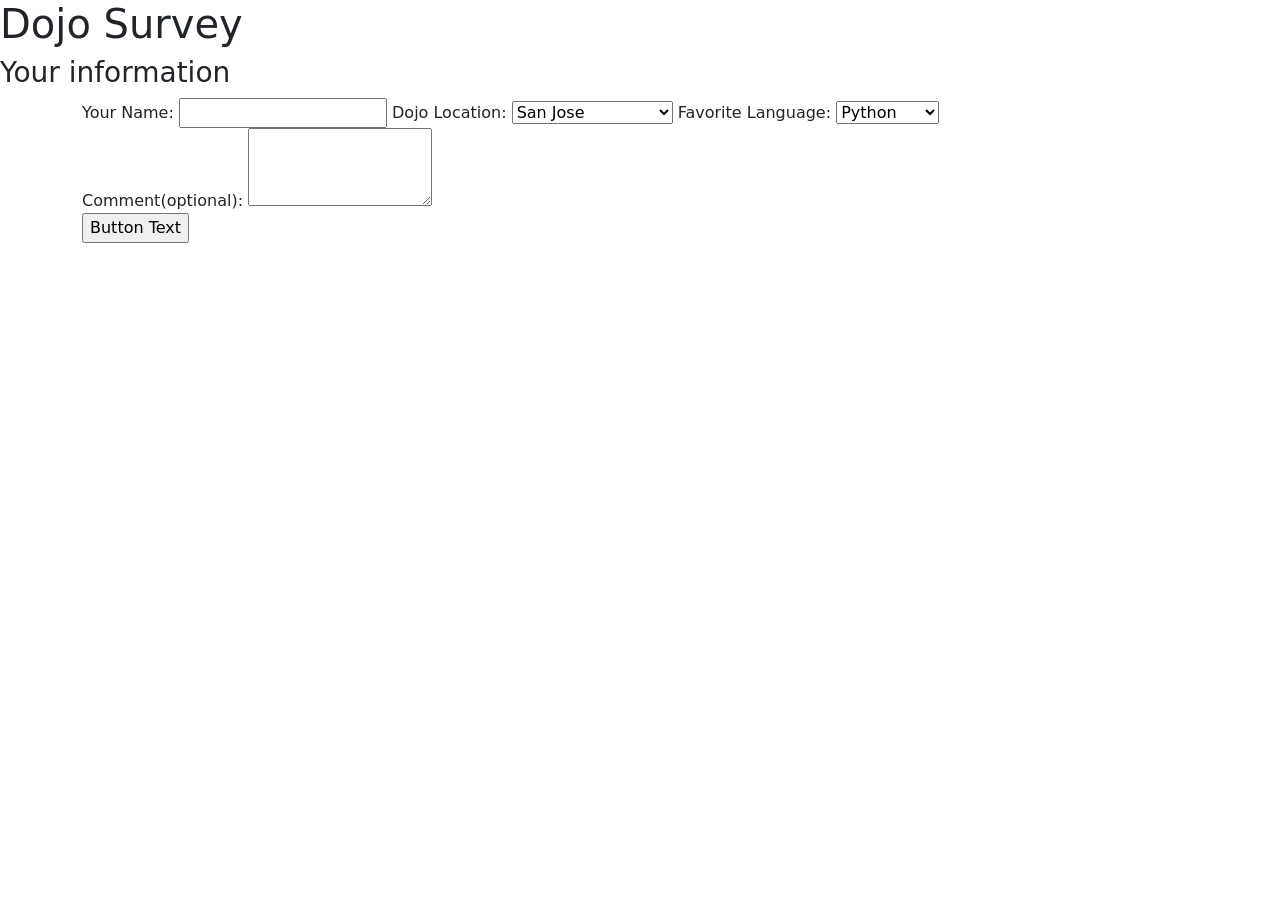
<file: flask/dojo_survey/templates/index.html>
<!DOCTYPE html>
<html lang="en">
<head>
    <meta charset="UTF-8">
    <meta name="viewport" content="width=device-width, initial-scale=1.0">
    <title>Dojo survey INDEX</title>
    <link rel="stylesheet" href="https://cdn.jsdelivr.net/npm/bootstrap@5.3.1/dist/css/bootstrap.min.css">
</head>
<body>
    <h1>Dojo Survey</h1>
    <h3>Your information</h3>
    <div class="container">
        <form action="/users" method="post">
            <label for="name">Your Name: </label>
            <input type="text" name="name">

            <label for="location">Dojo Location: </label>
            <select name="location">
                <option>San Jose</option>
                <option>Encarnacion</option>
                <option>North Lake Tahoe</option>
                <option>Narnia</option>
            </select>

            <label for="language">Favorite Language:  </label>
            <select name="language">
                <option>Python</option>
                <option>JavaScript</option>
                <option>Java</option>
                <option>C++</option>
            </select>

            <div>
                <label for="comment">Comment(optional): </label>
                <textarea name="comment" cols="20" rows="3"></textarea>
            </div>

            <input type="submit" value="Button Text" >
        </form>
    </div>

</body>
</html>
</file>
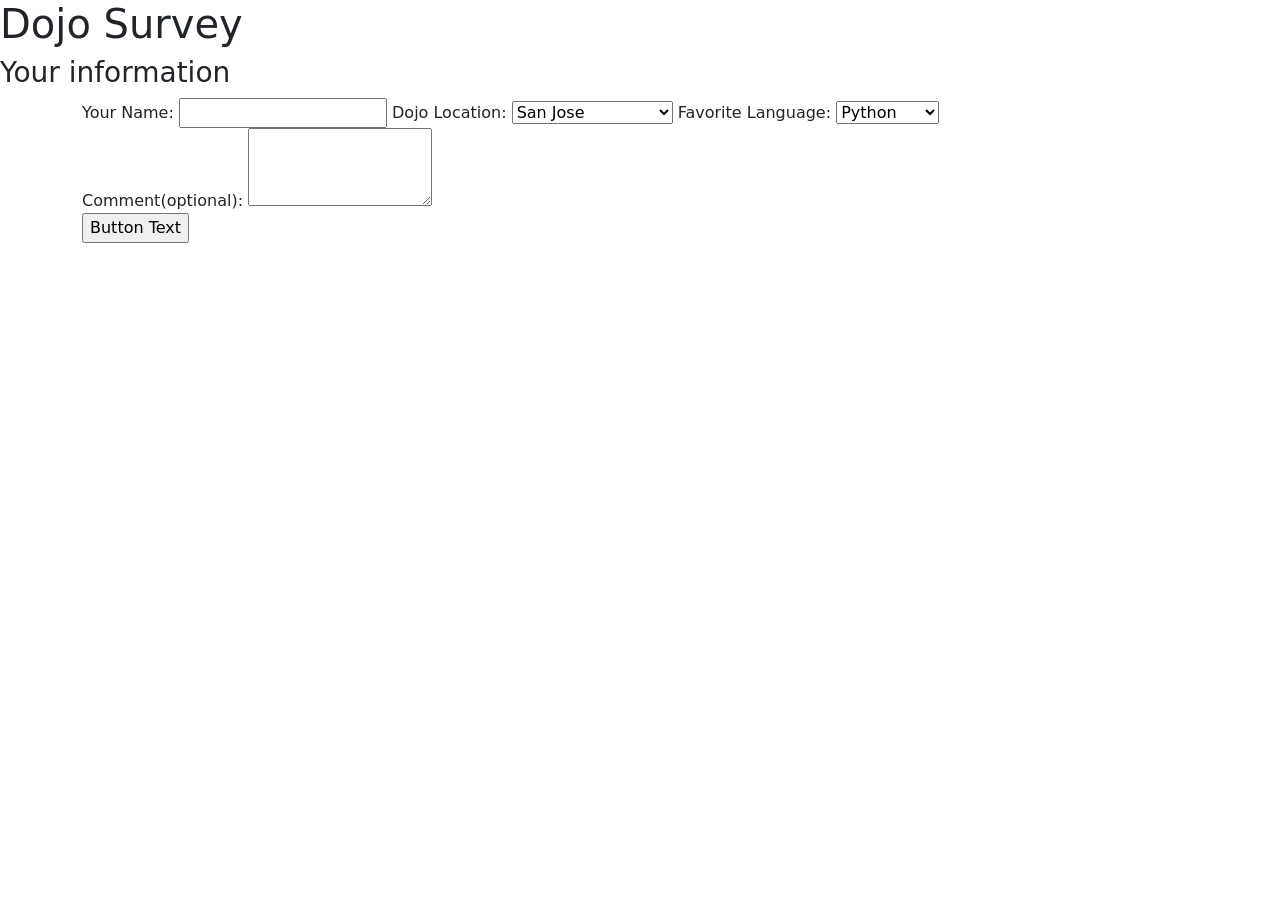
<file: flask/fundamentals/dojo_survey/templates/index.html>
<!DOCTYPE html>
<html lang="en">
<head>
    <meta charset="UTF-8">
    <meta name="viewport" content="width=device-width, initial-scale=1.0">
    <title>Dojo survey INDEX</title>
    <link rel="stylesheet" href="https://cdn.jsdelivr.net/npm/bootstrap@5.3.1/dist/css/bootstrap.min.css">
</head>
<body>
    <h1>Dojo Survey</h1>
    <h3>Your information</h3>
    <div class="container">
        <form action="/users" method="post">
            <label for="name">Your Name: </label>
            <input type="text" name="name">

            <label for="location">Dojo Location: </label>
            <select name="location">
                <option>San Jose</option>
                <option>Encarnacion</option>
                <option>North Lake Tahoe</option>
                <option>Narnia</option>
            </select>

            <label for="language">Favorite Language:  </label>
            <select name="language">
                <option>Python</option>
                <option>JavaScript</option>
                <option>Java</option>
                <option>C++</option>
            </select>

            <div>
                <label for="comment">Comment(optional): </label>
                <textarea name="comment" cols="20" rows="3"></textarea>
            </div>

            <input type="submit" value="Button Text" >
        </form>
    </div>

</body>
</html>
</file>
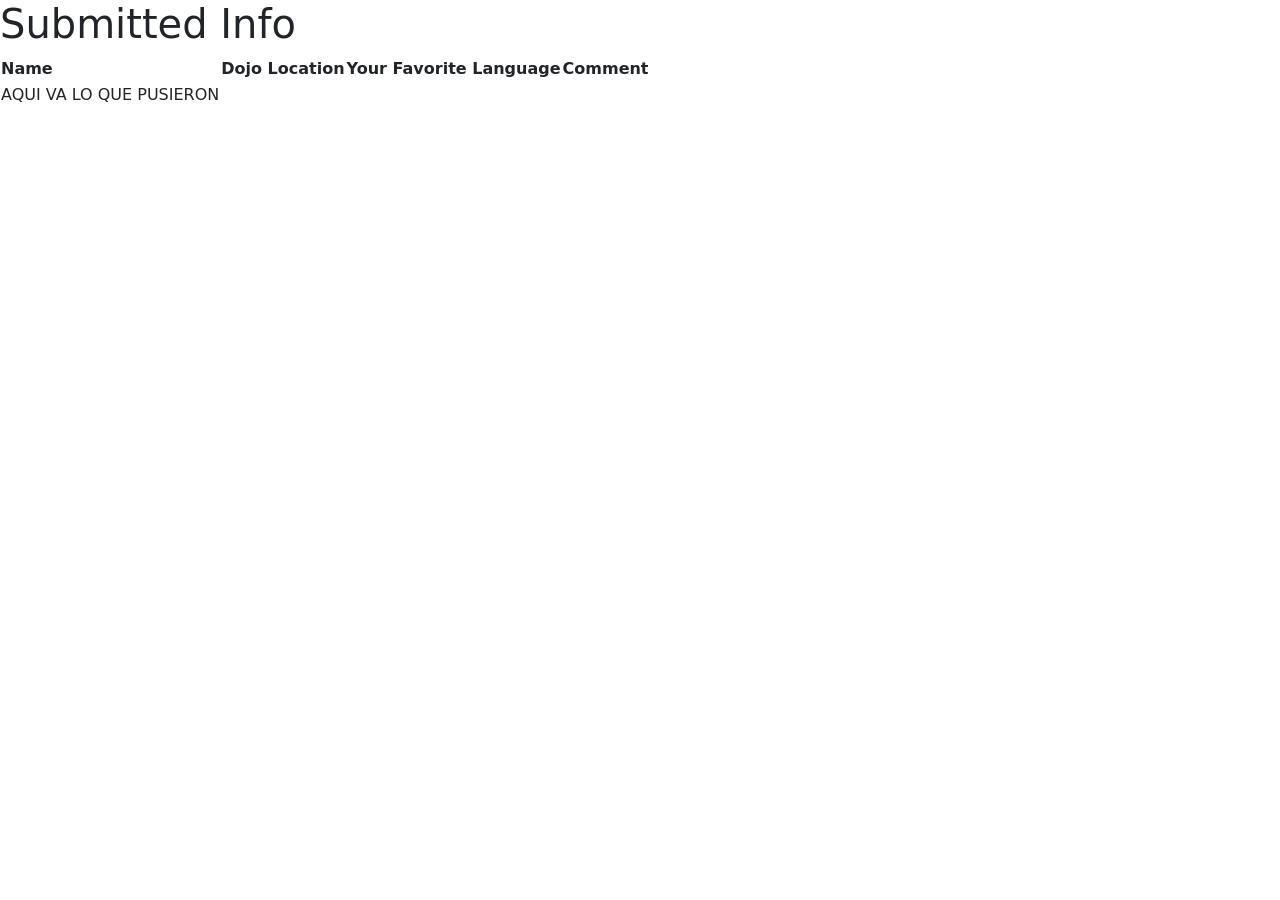
<file: flask/dojo_survey/templates/result.html>
<!DOCTYPE html>
<html lang="en">
<head>
    <meta charset="UTF-8">
    <meta name="viewport" content="width=device-width, initial-scale=1.0">
    <title>Dojo survey INDEX</title>
    <link rel="stylesheet" href="https://cdn.jsdelivr.net/npm/bootstrap@5.3.1/dist/css/bootstrap.min.css">
</head>
<body>
    <h1>Submitted Info</h1>
    <table>
        <thead>
            <tr>
                <th>Name</th>
                <th>Dojo Location</th>
                <th>Your Favorite Language</th>
                <th>Comment</th>
            </tr>
        </thead>
        <tbody>
            <tr>
                <td> AQUI VA LO QUE PUSIERON </td>
            </tr>
        </tbody>
    </table>
</body>
</html>
</file>
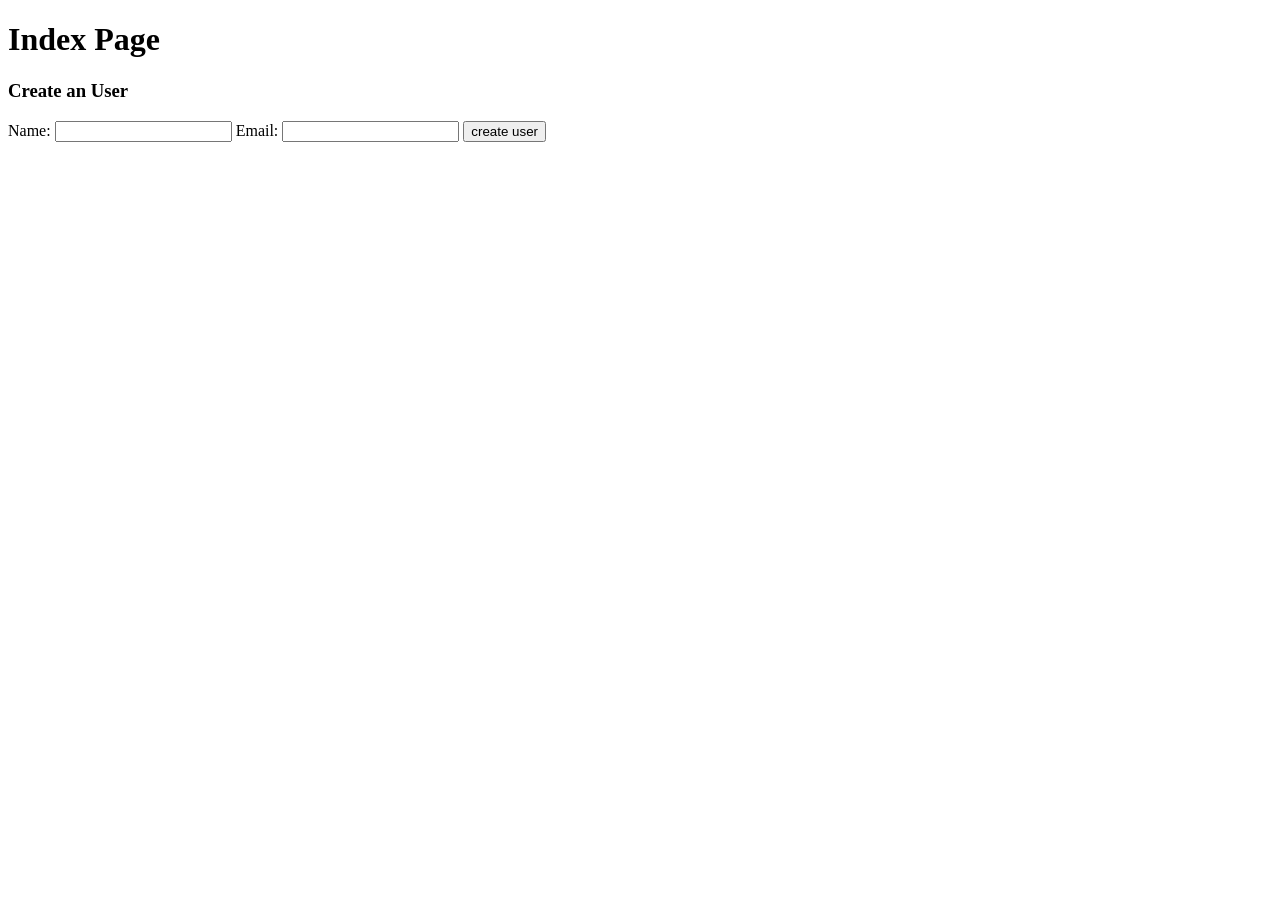
<file: flask/fundamentals/templates/form.html>
<!DOCTYPE html>
<html lang="en">
<head>
    <meta charset="UTF-8">
    <meta name="viewport" content="width=device-width, initial-scale=1.0">
    <title>Form Post</title>
</head>
<body>
    <h1>Index Page</h1>
    <h3>Create an User</h3>
    <form action="/users" method="post">
    <label for="name">Name: </label>
    <input type="text" name="name">
    <label for="email">Email: </label>
    <input type="text" name="email">
    <input type="submit" value="create user">
    </form>
</body>
</html>
</file>
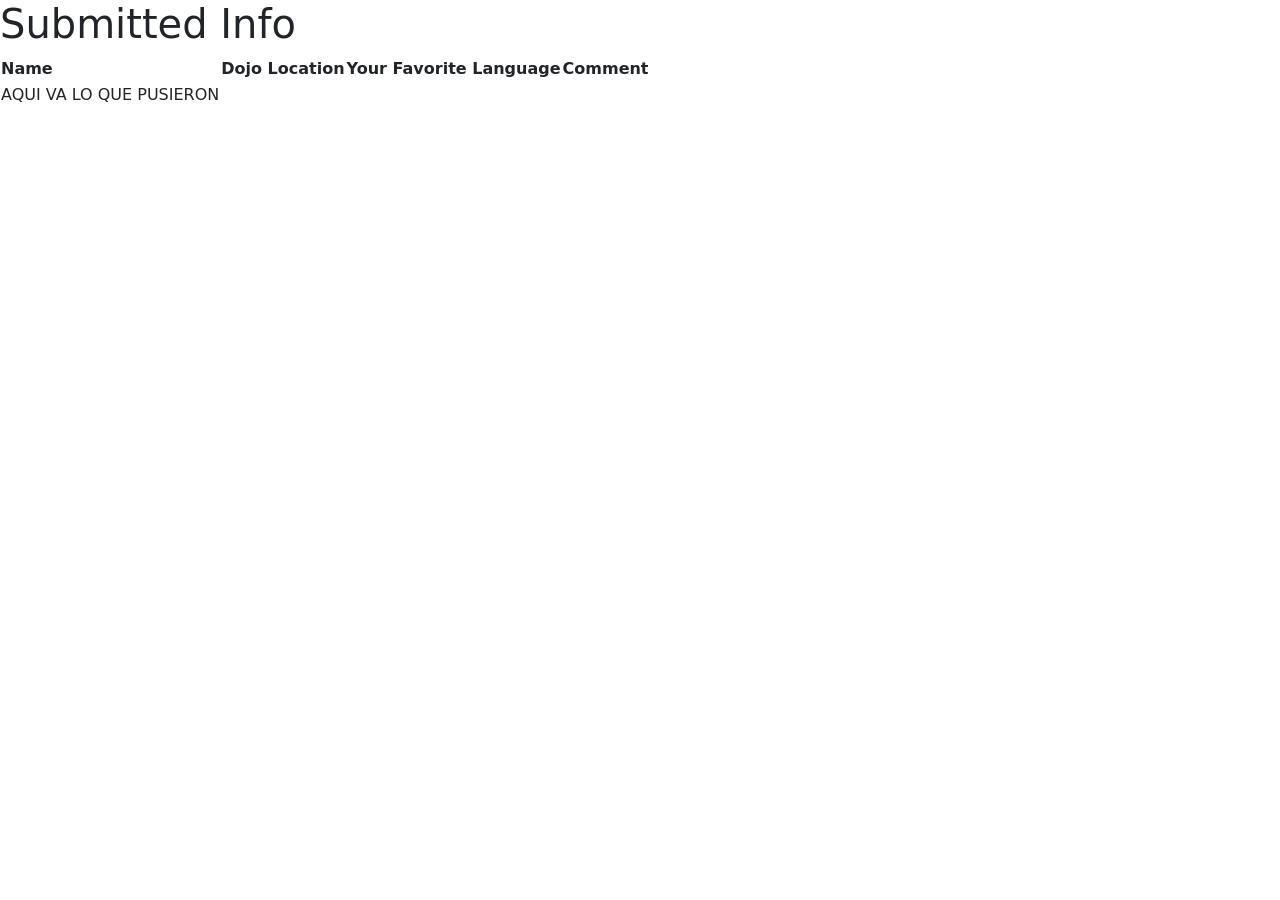
<file: flask/fundamentals/dojo_survey/templates/result.html>
<!DOCTYPE html>
<html lang="en">
<head>
    <meta charset="UTF-8">
    <meta name="viewport" content="width=device-width, initial-scale=1.0">
    <title>Dojo survey INDEX</title>
    <link rel="stylesheet" href="https://cdn.jsdelivr.net/npm/bootstrap@5.3.1/dist/css/bootstrap.min.css">
</head>
<body>
    <h1>Submitted Info</h1>
    <table>
        <thead>
            <tr>
                <th>Name</th>
                <th>Dojo Location</th>
                <th>Your Favorite Language</th>
                <th>Comment</th>
            </tr>
        </thead>
        <tbody>
            <tr>
                <td> AQUI VA LO QUE PUSIERON </td>
            </tr>
        </tbody>
    </table>
</body>
</html>
</file>
